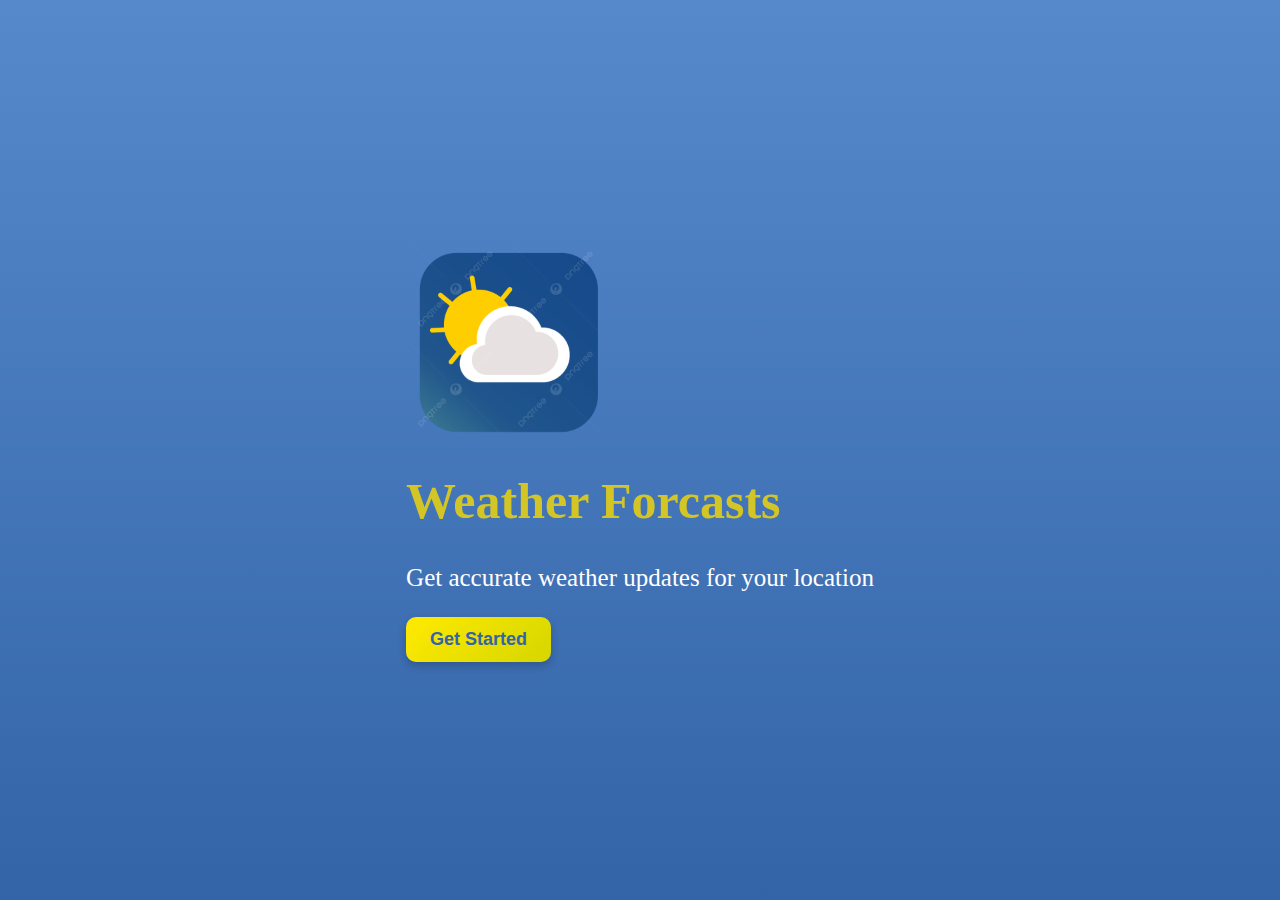
<file: index.html>
<!DOCTYPE html>
<html lang="en">
    <head>
        <meta charset="UTF-8">
        <meta name="viewport" content="width=device-width, initial-scale=1.0">
        <title>Weather App</title>
        <link rel="stylesheet" href="style.css">
    </head>
        <body>
            <div class="container">
                <div class="icon">
                    <img src="weather.png">
                </div>
                <h1>Weather Forcasts</h1>
                <p>Get accurate weather updates for your location</p>
                <div class="button"><button onclick="redirectTopage()">Get Started</button></div>
            </div>
        </body>
    </head>
        <script>   
            function redirectTopage(){
                window.location.href="index2.html";
            }
        </script>
</html>
</file>
<file: style.css>
body{
    background: linear-gradient( #5689cc, #3364a8);
    display:flex;
    align-items :center;
    justify-content: center;
    margin: 0;
    height: 100vh;


    
}


.icon img{
    width: 200px;
    height: 200px;
    display: block;
    margin: 0;
}

h1{
    color: rgb(212, 197, 38);
    font-size:50px;
}
p{
    color: rgb(255, 255, 255);
    font-size: 25px;
}
.button button {
    background: linear-gradient(135deg, #ffea00, #d6d600); /* Gradient yellow */
    color:#3364a8;
    font-size: 18px;
    font-weight: bold;
    padding: 12px 24px;
    border: none;
    border-radius: 10px;
    cursor: pointer;
    box-shadow: 0 4px 8px rgba(0, 0, 0, 0.2); /* Adds a subtle shadow */
    transition: all 0.3s ease-in-out;
    outline: none;
    align-items: center;

}

.button button:hover{
    background: #a9a907;
}
</file>
